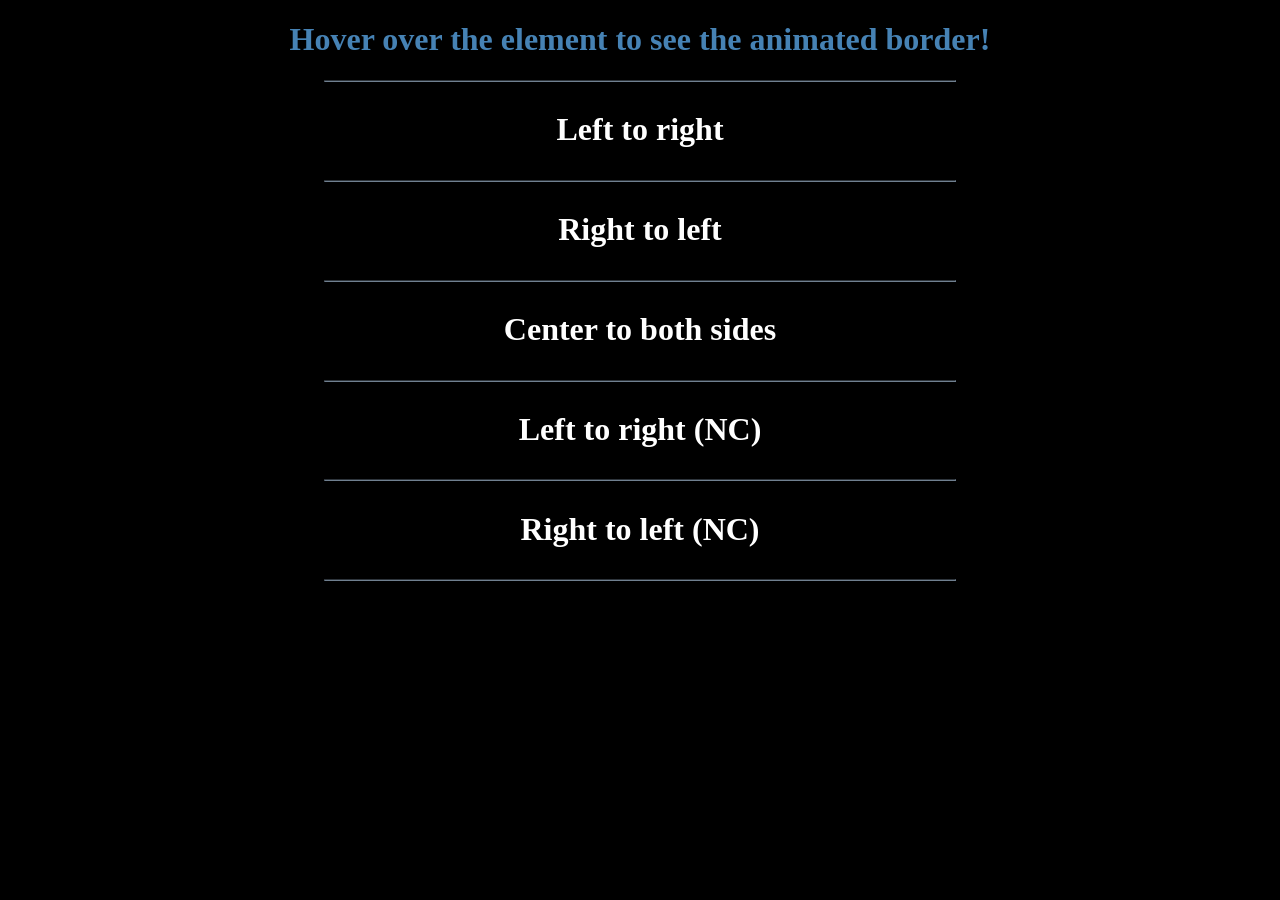
<file: Web/CSS/animatedBorders/index.html>
<!DOCTYPE html>
<html lang="en">
<head>
    <meta charset="UTF-8">
    <meta http-equiv="X-UA-Compatible" content="IE=edge">
    <meta name="viewport" content="width=device-width, initial-scale=1.0">
    <link rel="stylesheet" href="main.css">
    <title>Simple animated borders</title>
</head>
<body>
    <h1 style="color: steelblue;">Hover over the element to see the animated border!</h1><hr class="hrule">
    <div class="borderDiv">
        <h1 class="leftRight">Left to right</h1>
    </div><hr class="hrule">
    <div class="borderDiv">
        <h1 class="rightLeft">Right to left</h1>
    </div><hr class="hrule">
    <div class="borderDiv">
        <h1 class="centerSides">Center to both sides</h1>
    </div><hr class="hrule">
    <div class="borderDiv">
        <h1 class="leftRightNC">Left to right (NC)</h1>
    </div><hr class="hrule">
    <div class="borderDiv">
        <h1 class="rightLeftNC">Right to left (NC)</h1>
    </div><hr class="hrule">
</body>
</html>
</file>
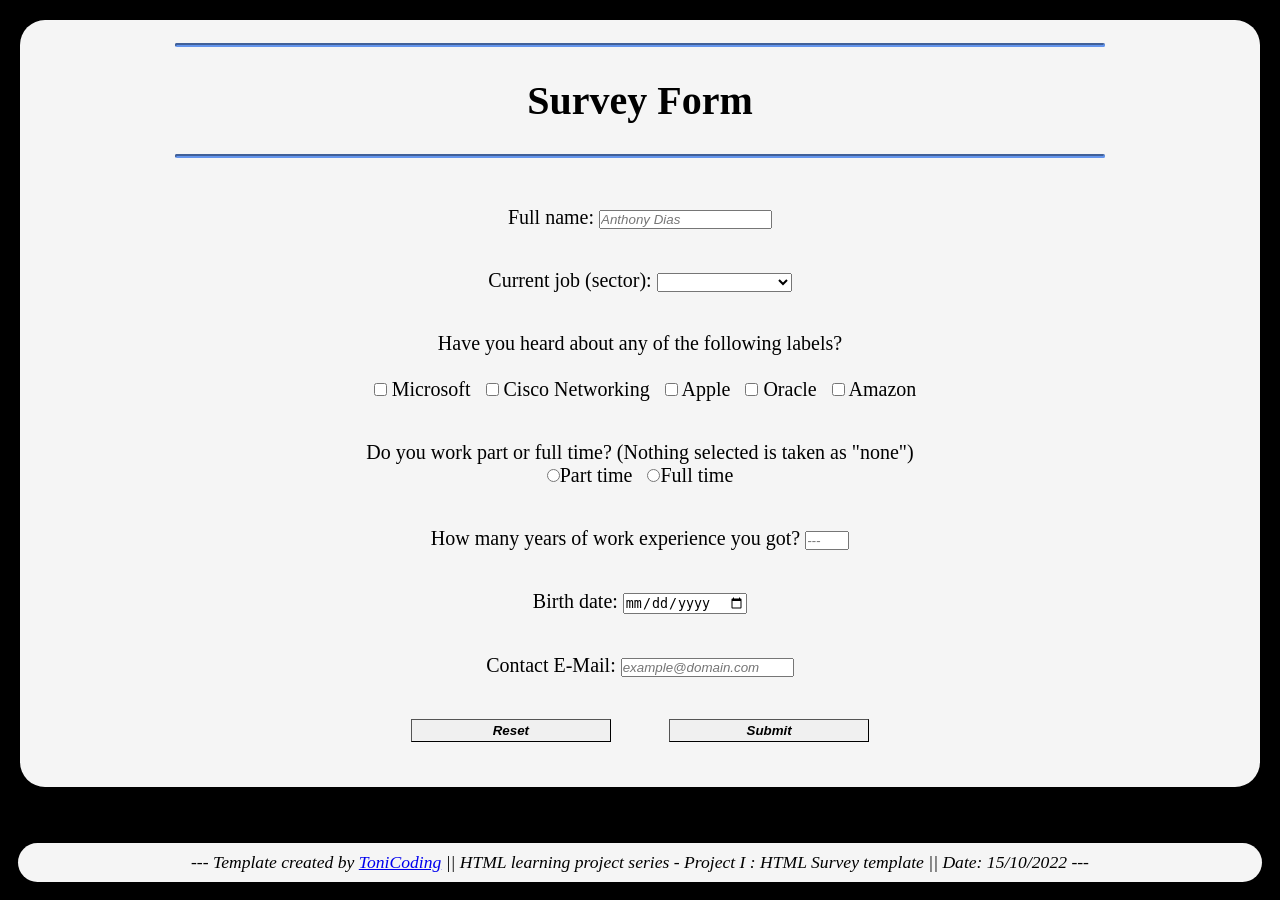
<file: Web/HTML/SurveyForm/index.html>
<!DOCTYPE html>
<html lang="en">
<head>
    <meta charset="UTF-8">
    <meta http-equiv="X-UA-Compatible" content="IE=edge">
    <meta name="viewport" content="width=device-width, initial-scale=1.0">
    <link rel="stylesheet" href="./main.css">
    <title>Survey Form Template</title>
</head>
<body>
    <div class="formContainer"><br/>
        <hr><h1>Survey Form</h1><hr>
        <form>
            <!-- [ABOUT USER FILLING THIS FORM] -->
            <div>
                <label for="fullName">Full name:</label>
                <input type="text" placeholder="Anthony Dias" id="fullName" required/><br/>
            </div>

            <!-- [ABOUT JOB] -->
            <div>
                <label for="currJob">Current job (sector):</label>
                <select id="currJob" required>
                    <option value="" selected hidden></option>
                    <option value="education">Education</option>
                    <option value="it">I.T.</option>
                    <option value="humanResources">Human resources</option>
                    <option value="finance">Finance</option>
                    <option value="engineering">Engineering</option>
                    <option value="construction">Construction</option>
                    <option value="healthCare">Health care</option>
                    <option value="agriculture">Agriculture</option>
                    <option value="law">Law</option>
                    <option value="transport">Transport</option>
                    <option value="research">Research</option>
                    <option value="sales">Sales</option>
                    <option value="marketing">Marketing</option>
                    <option value="architecture">Architecture</option>
                    <option value="insurance">Insurance</option>
                    <option value="propertyDeveloper">Property developer</option>
                    <option value="logistics">Logistics</option>
                    <option value="realEstate">Real Estate</option>
                    <option value="chemistry">Chesmitry</option>
                    <option value="none">None</option>
                </select><br/>
            </div>

            <!-- [ABOUT HEARD BRANDS] -->
            <div>
                <label for="heardCompanies">Have you heard about any of the following labels?</label><br/><br/>
                &nbsp;&nbsp;<input type="checkbox" id="microsoft"/>&nbsp;Microsoft
                &nbsp;&nbsp;<input type="checkbox" id="cisco"/>&nbsp;Cisco Networking
                &nbsp;&nbsp;<input type="checkbox" id="apple"/>&nbsp;Apple
                &nbsp;&nbsp;<input type="checkbox" id="oracle"/>&nbsp;Oracle
                &nbsp;&nbsp;<input type="checkbox" id="amazon"/>&nbsp;Amazon<br/>
            </div>

            <!-- [ABOUT JOB SCHEDULE] -->
            <div>
                <label for="jobSchedule">Do you work part or full time? (Nothing selected is taken as "none")<br/></label>
                <input type="radio" name="jobSchedule">Part time&nbsp;&nbsp;
                <input type="radio" name="jobSchedule">Full time<br/>
            </div>

            <!-- [ABOUT YEARS OF EXPERIENCE] -->
            <div>
                <label for="experience">How many years of work experience you got? </label>
                <input type="number" min="0" max="80" placeholder="---" required /><br/>
            </div>

            <!-- [ABOUT YEAR BORN] -->
            <div>
                <label for="yearBorn">Birth date: </label>
                <input type="date"/><br/>
            </div>

            <!-- [ABOUT CONTACT E-MAIL] -->
            <div>
                <label for="email">Contact E-Mail:</label>
                <input type="email" placeholder="example@domain.com" required /><br/>
            </div>

            <!-- [SUBMIT AND RESET BUTTONS] -->
            <div>
                <input type="reset" value="Reset" class="btn"/>
                <input type="submit" value="Submit" required class="btn"/>
            </div>
        </form>
    </div><br/>
    <div class="creditsContainer">
        <p><i>--- Template created by <a href="https://www.github.com/ToniCoding">ToniCoding</a> || HTML learning project series - Project I : HTML Survey template || Date: 15/10/2022 ---</i></p>
    </div>
</body>
</html>
</file>
<file: Web/CSS/animatedBorders/main.css>
/* General rules */
* {
    box-sizing: border-box;
}

html {
    background: black;
    color: white;
    text-align: center;
    font-family: 'Times New Roman', Times, serif;
}

.borderDiv {
    position: relative;
    display: flex;
    justify-content: center;
    margin: auto;
    width: 20rem;
    cursor: default;
}

.hrule {
    width: 50%;
    border-color: slategrey;
}

/* Left to right border */
.leftRight::after {
    content: '';
    display: block;
    border-bottom: 2px solid red;
    transform: scaleX(0);
    transform-origin: 0%;
    transition: transform 250ms ease-in-out;
}

.leftRight:hover::after {
    transform: scaleX(1);
    transform-origin: 0% 100%;
}

/* Right to left border */
.rightLeft::after {
    content: '';
    display: block;
    border-bottom: 2px solid red;
    transform: scaleX(0);
    transform-origin: 100%;
    transition: transform 250ms ease-in-out;
}

.rightLeft:hover::after {
    transform: scaleX(1);
    transform-origin: 100% 0%;
}

/* Center to both sides */
.centerSides::after {
    content: '';
    display: block;
    border-bottom: 2px solid red;
    transform: scaleX(0);
    transition: transform 250ms ease-in-out;
}

.centerSides:hover::after {
    transform: scaleX(1);
    transform-origin: 50% 100%;
}

/* Left to right with no comeback */
.leftRightNC::after {
    content: '';
    display: block;
    border-bottom: 2px solid red;
    transform: scaleX(0);
    transform-origin: 100%;
    transition: transform 250ms ease-in-out;
}

.leftRightNC:hover::after {
    transform: scaleX(1);
    transform-origin: 0% 100%;
}

/* Right to left with no comeback */
.rightLeftNC::after {
    content: '';
    display: block;
    border-bottom: 2px solid red;
    transform: scaleX(0);
    transform-origin: 0%;
    transition: transform 250ms ease-in-out;
}

.rightLeftNC:hover::after {
    transform: scaleX(1);
    transform-origin: 100% 0%;
}
</file>
<file: Web/HTML/SurveyForm/main.css>
/* General rules */
* {
    box-sizing: border-box;
    margin: 0;
    padding: 0;
}

html {
    text-align: center;
    background: black;
}

hr {
    width: 75%;
    margin: auto;
    border-width: 2px;
    border-color: cornflowerblue;
    border-radius: 50px;
}

.btn {
    margin: 0em 2em;
    height: 1.75em;
    width: 15em;
    font-style: italic;
    font-weight: bolder;
    border-width: 0.1em;
    background: #f0f0f0;
}

.btn:hover {
    background: #cfcbcb;
}

/* Form container rules */

::-webkit-input-placeholder {
    font-style: italic;
}

.formContainer, .creditsContainer {
    position: relative;
    display: block;
    margin: 1em;
    background: whitesmoke;
    font-size: 1.25em;
    border-radius: 25px;
}

.formContainer h1 {
    margin: 0.75em;
}

.formContainer form {
    margin: 0.15em;
    padding: 0.25em;
}

.formContainer form div {
    margin: 2em 0.5em;
}

/* Credits rules */
.creditsContainer {
    font-size: 1.1em;
    padding: 0.5em;
}
</file>
